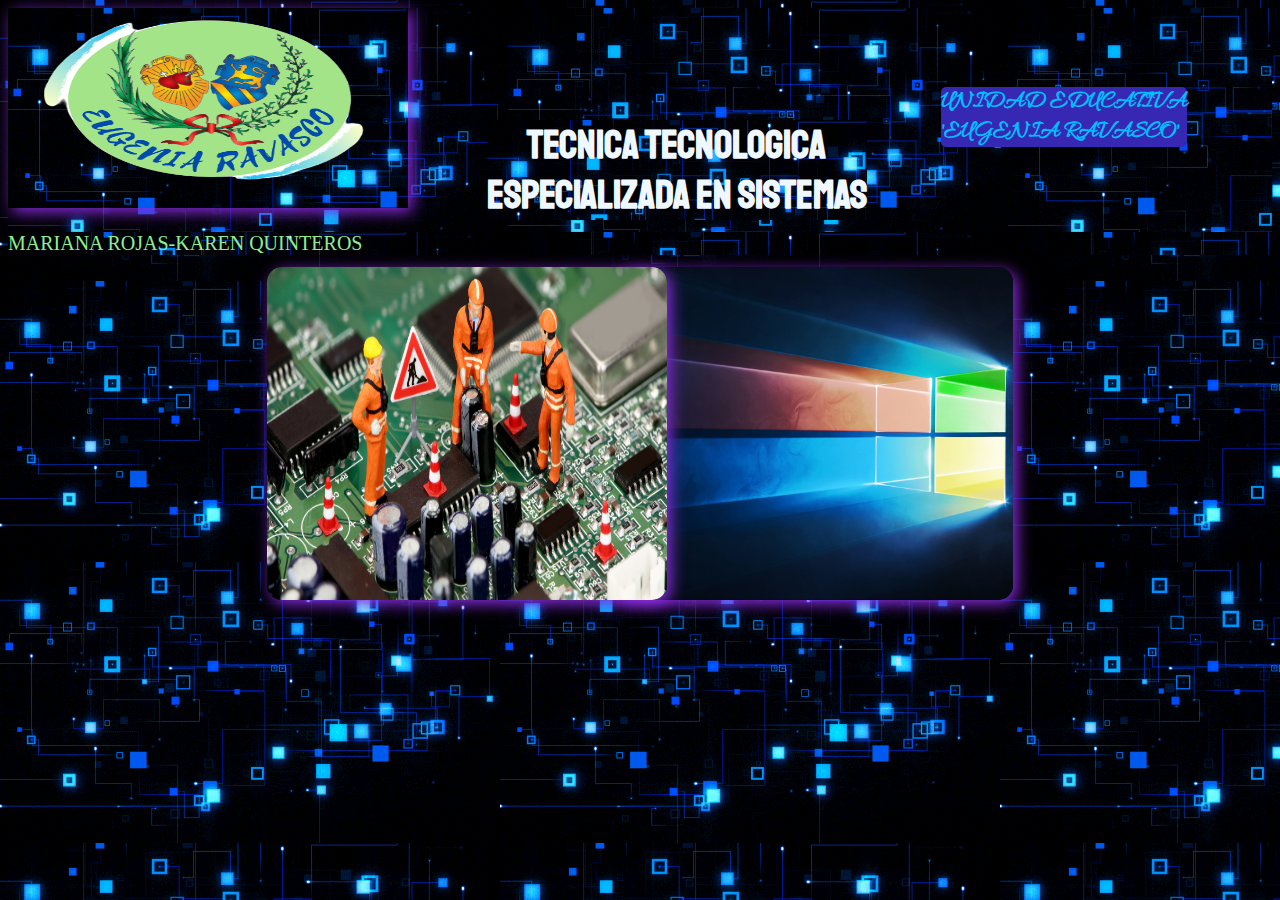
<file: index.html>
<!DOCTYPE html>
<html lang="en">
<head>
    <meta charset="UTF-8">
    <meta http-equiv="X-UA-Compatible" content="IE=edge">
    <meta name="viewport" content="width=device-width, initial-scale=1.0">
    <link rel="stylesheet" href="mariana-karen.css">
    
    <link rel="preconnect" href="https://fonts.googleapis.com">
<link rel="preconnect" href="https://fonts.gstatic.com" crossorigin>
<link href="https://fonts.googleapis.com/css2?family=Staatliches&display=swap" rel="stylesheet">

<link href="https://fonts.googleapis.com/css2?family=Allura&display=swap" rel="stylesheet">
    <title>Document</title>

    <link href="https://fonts.googleapis.com/css2?family=Josefin+Slab:ital,wght@1,500&display=swap" rel="stylesheet">

    <title>PREVENTIVO</title>
</head>
<body>
 <img src="ER-escudo.png" alt=""> 
 <h1>TECNICA TECNOLOGICA <br> ESPECIALIZADA EN SISTEMAS</h1>
 <h2>UNIDAD EDUCATIVA <br> 'EUGENIA RAVASCO'</h2>  
 <a href="windows-KQ-AV.html"><img class="mariana" src="solucion.png" alt=""></a>
 <a href="preventivo-KQ-AV.html"><img class="kagnis" src="mantenimiento.jpg" alt=""></a>
<p>MARIANA ROJAS-KAREN QUINTEROS</p>
</body>
</html>
</file>
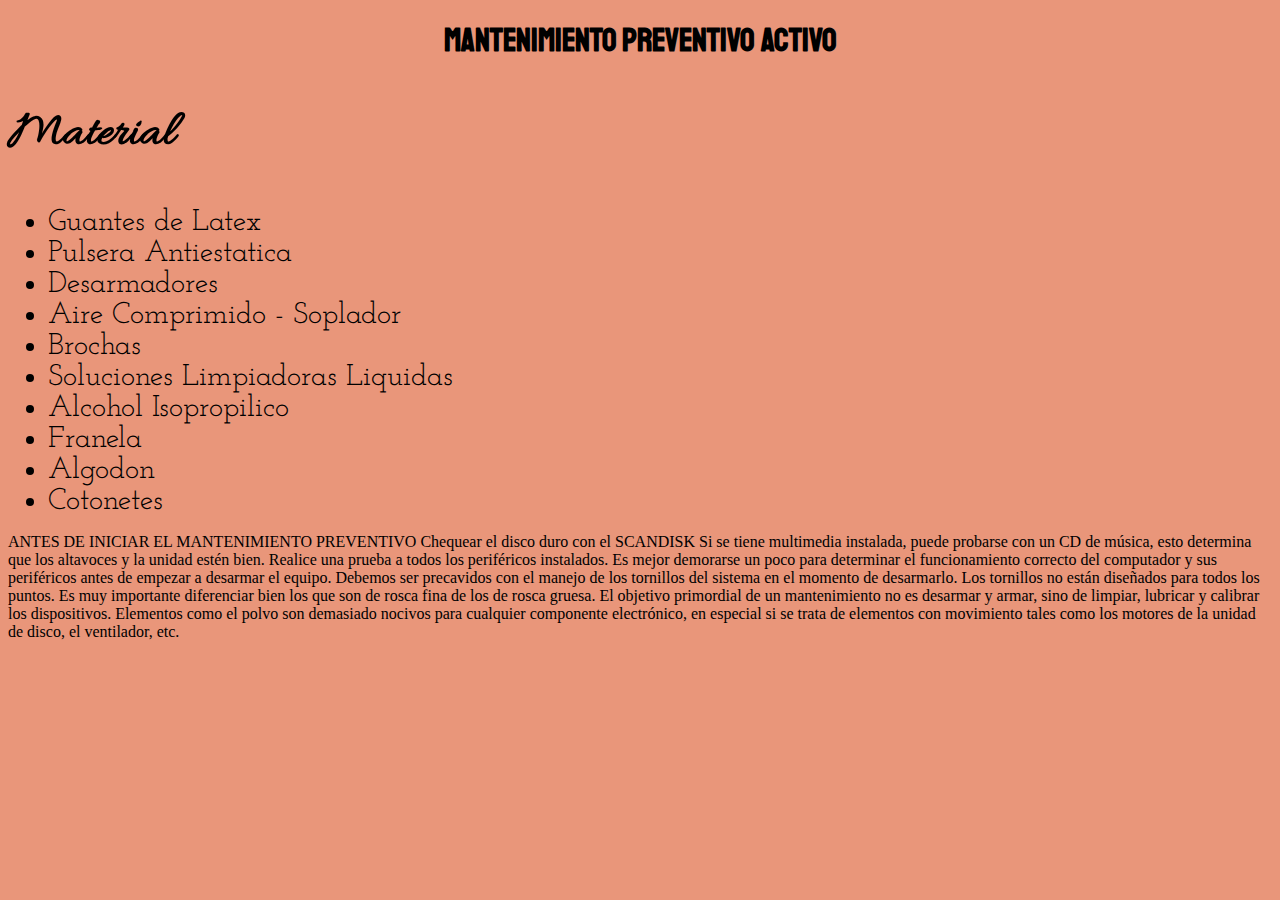
<file: preventivo-KQ-AV.html>
<!DOCTYPE html>
<html lang="en">
<head>
    <meta charset="UTF-8">
    <meta http-equiv="X-UA-Compatible" content="IE=edge">
    <meta name="viewport" content="width=device-width, initial-scale=1.0">

    <link rel="stylesheet" href="quinteros-villarroel.css">

    <link rel="preconnect" href="https://fonts.googleapis.com">
    <link rel="preconnect" href="https://fonts.gstatic.com" crossorigin>
    <link href="https://fonts.googleapis.com/css2?family=Staatliches&display=swap" rel="stylesheet">
    
    <link href="https://fonts.googleapis.com/css2?family=Allura&display=swap" rel="stylesheet">
        <title>Document</title>
    
        <link href="https://fonts.googleapis.com/css2?family=Josefin+Slab:ital,wght@1,500&display=swap" rel="stylesheet">
    

    <title>Document</title>

</head>
<body>
    <H1>MANTENIMIENTO PREVENTIVO ACTIVO</H1>
    <h2>Material </h2>
    <ul>
        <li>Guantes de Latex</li>
        <li>Pulsera Antiestatica</li>
        <li>Desarmadores </li>
        <li>Aire Comprimido - Soplador </li>
        <li>Brochas </li>
        <li>Soluciones Limpiadoras Liquidas</li>
        <li>Alcohol Isopropilico</li>
        <li>Franela </li>
        <li>Algodon </li>
        <li>Cotonetes</li>
    </ul>

    ANTES DE INICIAR EL MANTENIMIENTO PREVENTIVO
Chequear el disco duro con el SCANDISK

Si se tiene multimedia instalada, puede probarse con
un CD de música, esto determina que los altavoces y la
unidad estén bien.

Realice una prueba a todos los periféricos
instalados. Es mejor demorarse un poco para determinar el
funcionamiento correcto del computador y sus
periféricos antes de empezar a desarmar el
equipo.

Debemos ser precavidos con el manejo de los
tornillos del sistema en el momento de desarmarlo. Los
tornillos no están diseñados para todos los
puntos. Es muy importante diferenciar bien los que son de
rosca fina de los de rosca gruesa.

El objetivo primordial de un mantenimiento no es
desarmar y armar, sino de limpiar, lubricar y calibrar los
dispositivos. Elementos como el polvo son demasiado nocivos para
cualquier componente electrónico, en especial si se
trata de elementos con movimiento tales como los motores de la
unidad de disco, el ventilador, etc.
</body>
</html>
</file>
<file: mariana-karen.css>
*{
background-image: url(opcion1.gif);
}


h2{
    position: absolute;
    top: 50pt;
    right: 70pt;
    background: rgb(54, 40, 179);
    border-radius: 5px;
    color: deepskyblue;
    font-family: 'Allura', cursive;
}
h1{
    position: absolute;
    top: 70pt;
    right: 310pt;
    text-align: center;
    color: aliceblue;
    font-family: 'Staatliches', cursive;
    font-size: 30pt;

}
img{
    height: 150pt;
    width: 300pt;
    box-shadow: 4px 4px 15px blueviolet;
}

.mariana{
    position: absolute;
    top: 200pt;
    right: 200pt;
    height: 250pt;
    width: 300pt;
    border-radius: 15px;
}

.kagnis{
    position: absolute;
    top: 200pt;
    left: 200pt;
    height: 250pt;
    width: 300pt;
    border-radius: 15px;  
}

p{
    color: lightgreen;
    font-family: Cambria, Cochin, Georgia, Times, 'Times New Roman', serif;
    font-size: 15pt;
}
</file>
<file: quinteros-villarroel.css>
*{
    background-color: darksalmon;
}

h1{ 
    font-family: 'Staatliches', cursive;
    text-align: center;

}

p{
position: absolute;
right: 30em;
top: 35px;
}

.bios{
    position: absolute;
    right: 35em;
    top: 705px; 
}

H2{
    font-family: 'Allura', cursive;
    font-size: 50px;
}
li{
    font-family: 'Josefin Slab', serif;
    font-size: 30px;
}

img{
    height: 150pt;
    width: 300pt;
    position: absolute;
    right: 22em;
    top: 150px;
}

.kit{
    position: absolute;
    right: 20em;
    top: 2100px;
    border-radius: 15px ;
    width: 400pt;
    height: 400pt;
}
.usb{
    height: 150pt;
    width: 300pt;
    position: absolute;
    right: 3em;
    top: 250px;
}

.ins{
    position: absolute;
    right: 2em;
    top: 1400px;
}

hr{
    height: 25pt;
    background-image: url(https://image.shutterstock.com/image-illustration/abstract-pink-paper-background-texture-260nw-1838335336.jpg);
    width: 100%;
}
</file>
